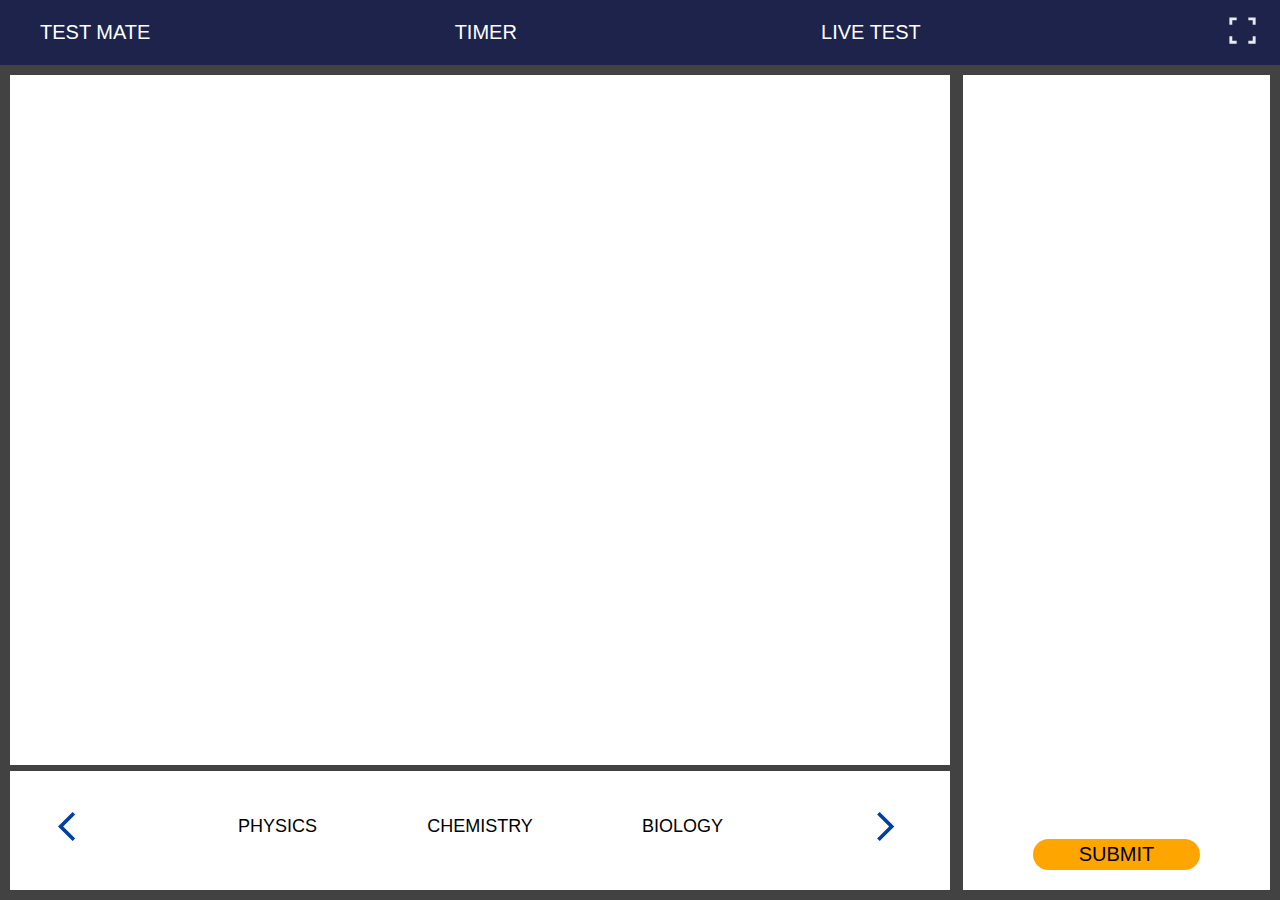
<file: live-test.html>
<!DOCTYPE html>
<html lang="en">

<head>
  <meta charset="UTF-8">
  <meta name="viewport" content="width=device-width, initial-scale=1.0">
  <title>LIVE TEST 🔥</title>
  <link rel="stylesheet" href="styles/live-test.css">
</head>

<body>
  <header>
    <span id="test-name">TEST MATE</span>
    <span id="test-timer">TIMER</span>
    <span>LIVE TEST</span>
    <span id="fullscreen-button">
      <svg xmlns="http://www.w3.org/2000/svg" height="35px" viewBox="0 -960 960 960" fill="#e8eaed">
        <path
          d="M120-120v-200h80v120h120v80H120Zm520 0v-80h120v-120h80v200H640ZM120-640v-200h200v80H200v120h-80Zm640 0v-120H640v-80h200v200h-80Z" />
      </svg>
      <svg xmlns="http://www.w3.org/2000/svg" height="35px" viewBox="0 -960 960 960" fill="#e8eaed">
        <path
          d="M240-120v-120H120v-80h200v200h-80Zm400 0v-200h200v80H720v120h-80ZM120-640v-80h120v-120h80v200H120Zm520 0v-200h80v120h120v80H640Z" />
      </svg>
    </span>

  </header>
  <div class="main-container">
    <div class="test-container">
      <div class="content-container">
        <div class="jagah-chheko">
          <div id="whole-question">
            <span id="test-question-num"></span>
            <span id="test-question-text"></span>
          </div>
          <div id="test-question-tag-container">
            <span id="test-question-tag"></span>
          </div>
          <div id="test-question-fig-container">
            <span id="test-question-fig"></span>
          </div>
        </div>
        <ul id="options-list"></ul>
      </div>
      <div class="button-container">
        <button class="nav-button" id="previous-button">
          <svg xmlns="http://www.w3.org/2000/svg" height="35px" viewBox="0 -960 960 960" width="35px">
            <path d="M400-80 0-480l400-400 71 71-329 329 329 329-71 71Z" />
          </svg>
        </button>
        <button class="nav-button" id="physics-button">PHYSICS</button>
        <button class="nav-button" id="chemistry-button">CHEMISTRY</button>
        <button class="nav-button" id="biology-button">BIOLOGY</button>
        <button class="nav-button" id="next-button">
          <svg xmlns="http://www.w3.org/2000/svg" height="35px" viewBox="0 -960 960 960" width="35px">
            <path d="m321-80-71-71 329-329-329-329 71-71 400 400L321-80Z" />
          </svg>
        </button>
      </div>
    </div>

    <div class="omr-container">
      <div id="qid-container"></div>
      <button id="submit-button">SUBMIT</button>
    </div>
  </div>


  <!-- Popup structure -->
  <div id="popup-overlay"></div>
  <div id="confirmation-popup">
    <p>Are you sure you want to submit the test?</p>
    <div id="popup-buttons">
      <button id="yes-button" class="popup-button">Yes</button>
      <button id="no-button" class="popup-button">No</button>
    </div>
  </div>

 <script src="javascripts/live-test.js"></script>
</body>

</html>
</file>
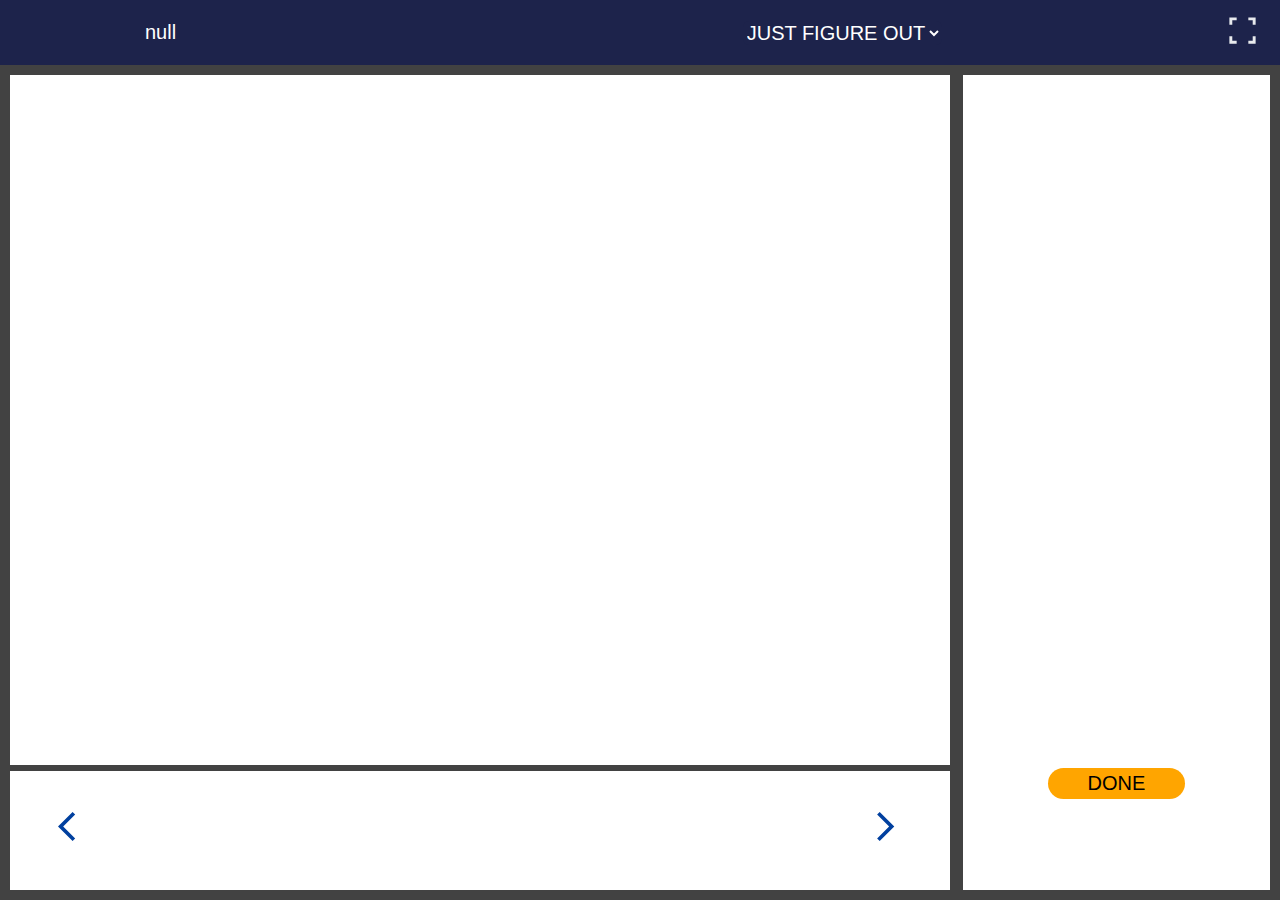
<file: refining-chapter.html>
<!DOCTYPE html>
<html lang="en">

<head>
    <meta charset="UTF-8">
    <meta name="viewport" content="width=device-width, initial-scale=1.0">
    <title>TEST SOLUTION </title>
    <link rel="stylesheet" href="styles/refining-chapter.css">
</head>

<body>
    <header>
        <span id="test-name">TEST MATE</span>
        <label for="dropdown"></label>
        <select id="dropdown">
            <option value="fn1">JUST FIGURE OUT</option>
            <option value="fn2">SOLVE MYSELF</option>
        </select>
        <span id="fullscreen-button">
            <svg xmlns="http://www.w3.org/2000/svg" height="35px" viewBox="0 -960 960 960" fill="#e8eaed">
                <path
                    d="M120-120v-200h80v120h120v80H120Zm520 0v-80h120v-120h80v200H640ZM120-640v-200h200v80H200v120h-80Zm640 0v-120H640v-80h200v200h-80Z" />
            </svg>
            <svg xmlns="http://www.w3.org/2000/svg" height="35px" viewBox="0 -960 960 960" fill="#e8eaed">
                <path
                    d="M240-120v-120H120v-80h200v200h-80Zm400 0v-200h200v80H720v120h-80ZM120-640v-80h120v-120h80v200H120Zm520 0v-200h80v120h120v80H640Z" />
            </svg>
        </span>

    </header>
    <div class="main-container">
        <div class="test-container">
            <div class="content-container">
                <div class="jagah-chheko">
                    <div id="whole-question">
                        <span id="test-question-num"></span>
                        <span id="test-question-text"></span>
                    </div>
                    <div id="test-question-tag-container">
                        <span id="test-question-tag"></span>
                    </div>
                    <div id="test-question-fig-container">
                        <span id="test-question-fig"></span>
                    </div>
                </div>
                <ul id="options-list"></ul>
            </div>
            <div class="button-container">
                <button class="nav-button" id="previous-button">
                    <svg xmlns="http://www.w3.org/2000/svg" height="35px" viewBox="0 -960 960 960" width="35px">
                        <path d="M400-80 0-480l400-400 71 71-329 329 329 329-71 71Z" />
                    </svg>
                </button>
                <button class="nav-button" id="next-button">
                    <svg xmlns="http://www.w3.org/2000/svg" height="35px" viewBox="0 -960 960 960" width="35px">
                        <path d="m321-80-71-71 329-329-329-329 71-71 400 400L321-80Z" />
                    </svg>
                </button>
            </div>
        </div>

        <div class="omr-container">
            <div id="qid-container"></div>
            <div id="score-box">
                <h2 id="current-score"></h2>
            </div>
            <button id="done-button">DONE</button>
        </div>
    </div>
    <script src="javascripts/refining-chapter.js"></script>
</body>

</html>
</file>
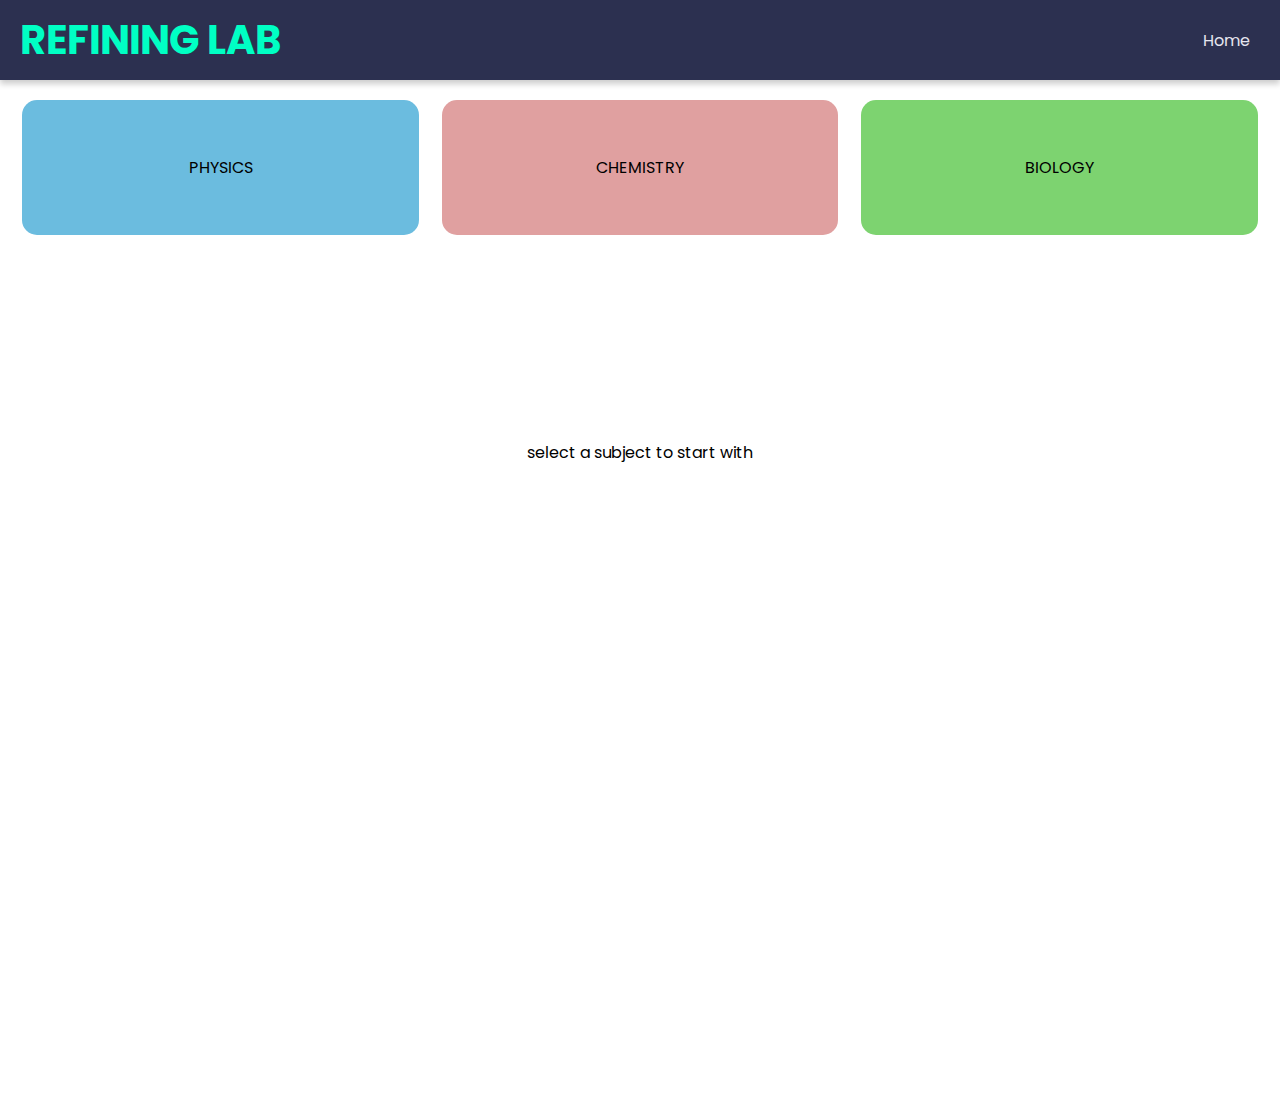
<file: refining-lab.html>
<!DOCTYPE html>
<html lang="en">

<head>
  <meta charset="UTF-8">
  <meta name="viewport" content="width=device-width, initial-scale=1.0">
  <title>Document</title>
  <link rel="stylesheet" href="styles/common-styles.css">
  <link rel="stylesheet" href="styles/refining-lab.css">

</head>

<body>
  <nav>
    <ul>
      <li><a href="index.html">Home</a></li>
    </ul>
    <h1>REFINING LAB</h1>
  </nav>
  <div id="my-chapters-container">

    <div class="chapters-container p" id="show-physics-chapters">PHYSICS</div>

    <div class="chapters-container c" id="show-chemistry-chapters">CHEMISTRY</div>

    <div class="chapters-container b" id="show-biology-chapters">BIOLOGY</div>

  </div>

  <div id="initial-texts">select a subject to start with</div>

  <div class="all-chapters-container">

    <div class="all-chapters" id="alll-chapters"></div>

    <div class="start-button-container">
      <div id="texts">select a chapter to start with</div>
      <button id="start">START</button>
    </div>
  </div>

 <script src="javascripts/refining-lab.js"></script>
</body>

</html>
</file>
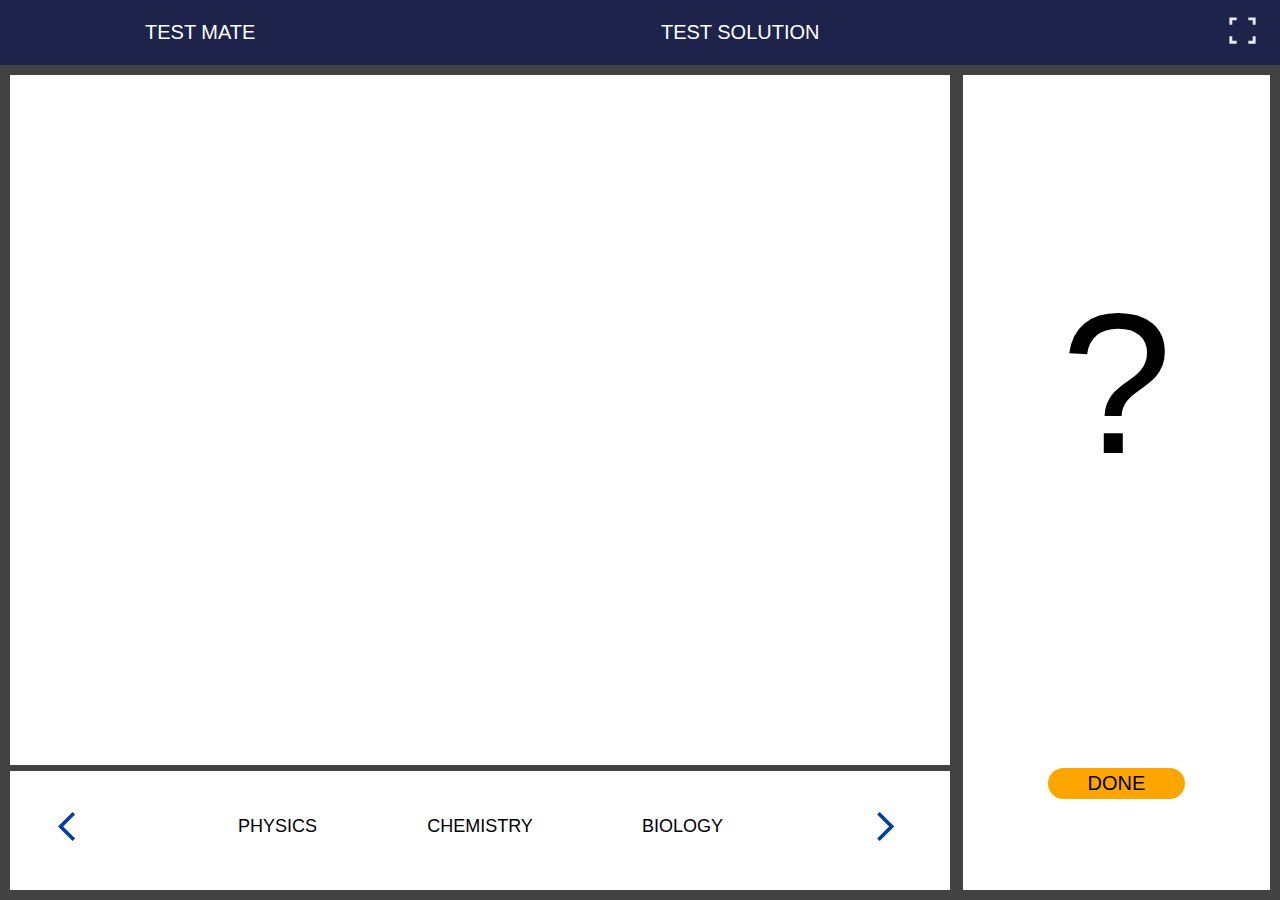
<file: test-solution.html>
<!DOCTYPE html>
<html lang="en">

<head>
    <meta charset="UTF-8">
    <meta name="viewport" content="width=device-width, initial-scale=1.0">
    <title>TEST SOLUTION </title>
    <link rel="stylesheet" href="styles/test-solution.css">
</head>

<body>
    <header>
        <span id="test-name">TEST MATE</span>
        <span>TEST SOLUTION</span>
        <span id="fullscreen-button">
            <svg xmlns="http://www.w3.org/2000/svg" height="35px" viewBox="0 -960 960 960" fill="#e8eaed">
                <path
                    d="M120-120v-200h80v120h120v80H120Zm520 0v-80h120v-120h80v200H640ZM120-640v-200h200v80H200v120h-80Zm640 0v-120H640v-80h200v200h-80Z" />
            </svg>
            <svg xmlns="http://www.w3.org/2000/svg" height="35px" viewBox="0 -960 960 960" fill="#e8eaed">
                <path
                    d="M240-120v-120H120v-80h200v200h-80Zm400 0v-200h200v80H720v120h-80ZM120-640v-80h120v-120h80v200H120Zm520 0v-200h80v120h120v80H640Z" />
            </svg>
        </span>

    </header>
    <div class="main-container">
        <div class="test-container">
            <div class="content-container">
                <div class="jagah-chheko">
                    <div id="whole-question">
                        <span id="test-question-num"></span>
                        <span id="test-question-text"></span>
                    </div>
                    <div id="test-question-tag-container">
                        <span id="test-question-tag"></span>
                    </div>
                    <div id="test-question-fig-container">
                        <span id="test-question-fig"></span>
                    </div>
                </div>
                <ul id="options-list"></ul>
            </div>
            <div class="button-container">
                <button class="nav-button" id="previous-button">
                    <svg xmlns="http://www.w3.org/2000/svg" height="35px" viewBox="0 -960 960 960" width="35px">
                        <path d="M400-80 0-480l400-400 71 71-329 329 329 329-71 71Z" />
                    </svg>
                </button>
                <div class="nav-button" id="physics-button">PHYSICS</div>
                <div class="nav-button" id="chemistry-button">CHEMISTRY</div>
                <div class="nav-button" id="biology-button">BIOLOGY</div>
                <button class="nav-button" id="next-button">
                    <svg xmlns="http://www.w3.org/2000/svg" height="35px" viewBox="0 -960 960 960" width="35px">
                        <path d="m321-80-71-71 329-329-329-329 71-71 400 400L321-80Z" />
                    </svg>
                </button>
            </div>
        </div>

        <div class="omr-container">
            <div id="qid-container"></div>
            <div id="score-box">
                <h2 id="current-score">?</h2>
            </div>
            <button id="done-button">DONE</button>
        </div>
    </div>


   <script src="javascripts/test-solution.js"></script>
</body>

</html>
</file>
<file: styles/live-test.css>
* {
      margin: 0;
      padding: 0;
      font-family: 'Segoe UI', Tahoma, Geneva, Verdana, sans-serif;
      box-sizing: border-box;
    }

    .omr-container {
      height: 100%;
      width: 25%;
      border: 10px solid #000000bd;
      border-left-width: 3px;
      display: flex;
      flex-direction: column;
      justify-content: space-between;
    }

    #qid-container {
      height: 30px;
      width: 100%;
      display: flex;
      justify-content: center;
    }

    #submit-button {
      background-color: orange;
      border: none;
      padding: 4px 8px;
      border-radius: 18px;
      font-size: 20px;
      font-weight: 500;
      cursor: pointer;
      margin: 0px 70px 20px 70px;
      transition: transform 0.3s ease, background-color 0.3s ease;
      /* Added transition */
    }


    #submit-button:active {
      background-color: orange;
      transform: scale(0.95);
    }

    header {
      height: 65px;
      background-color: #1d234b;
      display: flex;
      justify-content: space-between;
      align-items: center;
    }

    header span {
      font-size: 20px;
      color: white;
    }

    #fullscreen-button {
      margin-right: 20px;
      cursor: pointer;
    }

    #test-name {
      margin-left: 40px;
    }

    .main-container {
      height: calc(100vh - 65px);
      display: flex;
    }

    .test-container {
      height: 100%;
      width: 75%;
      border: 10px solid #000000bd;
    }


    .content-container {
      height: 85%;
      border: 10px solid #000000bd;
      border-width: 0 0 3px 0;
      display: flex;
      flex-direction: column;
      overflow-y: auto;
    }

    .jagah-chheko {
      flex-grow: 1;
    }

    .button-container {
      height: 14%;
      border: 1px solid #000000bd;
      border-width: 3px 0 0 0;
      display: flex;
      justify-content: space-between;
    }

    .nav-button {
      font-size: 18px;
      background: none;
      border: none;
      width: 130px;
      cursor: pointer;
      display: inline-flex;
      justify-content: center;
      align-items: center;
      transition: transform 0.2s ease-in-out, background-color 0.2s ease-in-out, font-size 0.2s ease-in-out;
    }

    .nav-button:hover {
      background-color: #e6e6e6;
    }

    .nav-button:active {
      font-size: 20px;
      transform: scale(1.1);
    }


    button svg {
      fill: #01409f;
      height: 45px;
      transition: transform 0.2s ease-in-out;
    }



    #whole-question {
      margin: 30px 20px 0px 20px;
      display: flex;
    }

    #test-question-num {
      font-size: 20px;
      font-weight: 500;
      margin-right: 15px;
    }

    #test-question-text {
      font-weight: 500;
      font-size: 20px;
    }

    #test-question-tag-container {
      display: flex;
      justify-content: flex-end;
    }

    #test-question-tag {
      color: #007491;
      font-family: 'Times New Roman', Times, serif;
      margin-right: 15px;
      font-size: 20px;
      font-weight: 600;
    }

    #test-question-fig-container {
      display: flex;
      justify-content: center;
    }



    ul {
      list-style-type: none;
      padding: 0;
      margin: 0;
    }

    li {
      margin: 0 18px 10px 18px;
      border: 1px solid #ccc;
      border-radius: 8px;
      background-color: #f0f0f0;
      padding: 8px;
      cursor: pointer;
      list-style-type: none;
      transition: background-color 0.15s ease-in-out;
    }

    #options-list li {
      display: flex;
    }

    #options-list li span:nth-child(2) {
      display: inline-block;
      width: 90%;
      word-wrap: break-word;
      overflow-wrap: break-word;
    }

    li:hover {
      background-color: #e6e6e6;
    }

    li.active {
      background-color: rgb(148, 255, 148);
    }

    /* Popup styles */
    #confirmation-popup {
      position: fixed;
      top: 50%;
      left: 50%;
      transform: translate(-50%, -50%);
      background-color: white;
      padding: 20px;
      box-shadow: 0 4px 8px rgba(0, 0, 0, 0.2);
      border-radius: 8px;
      display: none;
      z-index: 1000;
      text-align: center;
    }

    #popup-overlay {
      position: fixed;
      top: 0;
      left: 0;
      width: 100%;
      height: 100%;
      background-color: rgba(0, 0, 0, 0.5);
      display: none;
      z-index: 999;
    }

    #popup-buttons {
      margin-top: 15px;
      display: flex;
      justify-content: center;
      gap: 10px;
    }

    .popup-button {
      padding: 8px 12px;
      border: none;
      border-radius: 5px;
      cursor: pointer;
    }

    .popup-button#yes-button {
      background-color: green;
      color: white;
    }

    .popup-button#no-button {
      background-color: red;
      color: white;
    }
</file>
<file: styles/refining-chapter.css>
* {
            margin: 0;
            padding: 0;
            font-family: 'Segoe UI', Tahoma, Geneva, Verdana, sans-serif;
            box-sizing: border-box;
        }

        .omr-container {
            height: 100%;
            width: 25%;
            border: 10px solid #000000bd;
            border-left-width: 3px;
            display: flex;
            flex-direction: column;
        }

        #qid-container {
            height: 5%;
            display: flex;
            justify-content: center;
        }

        #score-box {
            height: 80%;
            width: 100%;
        }

        #current-score {
            font-size: 60px;
            font-weight: 400;
            text-align: center;
            margin-top: 90%;
        }

        #done-button {
            background-color: orange;
            padding: 4px 40px;
            border: none;
            border-radius: 18px;
            font-size: 20px;
            font-weight: 500;
            cursor: pointer;
            align-self: center;
            transition: transform 0.3s ease, background-color 0.3s ease;
            /* Added transition */
        }

        #done-button:active {
            background-color: rgb(224, 146, 0);
            transform: scale(0.95);
        }

        header {
            height: 65px;
            background-color: #1d234b;
            display: flex;
            justify-content: space-between;
            align-items: center;
        }

        header span {
            font-size: 20px;
            color: white;
        }

        #fullscreen-button {
            margin-right: 20px;
            cursor: pointer;
        }

        #test-name {
            margin-left: 145px;
        }

        .main-container {
            height: calc(100vh - 65px);
            display: flex;
        }

        .test-container {
            height: 100%;
            width: 75%;
            border: 10px solid #000000bd;
        }

        .content-container {
            height: 85%;
            border: 10px solid #000000bd;
            border-width: 0 0 3px 0;
            display: flex;
            flex-direction: column;
            overflow-y: auto;
        }

        .jagah-chheko {
            flex-grow: 1;
        }

        .button-container {
            height: 14%;
            border: 1px solid #000000bd;
            border-width: 3px 0 0 0;
            display: flex;
            justify-content: space-between;
        }

        .nav-button {
            font-size: 18px;
            background: none;
            border: none;
            width: 130px;
            cursor: pointer;
            display: inline-flex;
            justify-content: center;
            align-items: center;
            transition: transform 0.2s ease-in-out, background-color 0.2s ease-in-out, font-size 0.2s ease-in-out;
        }

        .nav-button:hover {
            background-color: #e6e6e6;
        }

        .nav-button:active {
            font-size: 20px;
            transform: scale(1.1);
        }


        button svg {
            fill: #01409f;
            height: 45px;
            transition: transform 0.2s ease-in-out;
        }

        .content-container {
            height: 85%;
            border: 10px solid #000000bd;
            border-width: 0 0 3px 0;
            display: flex;
            flex-direction: column;
            overflow-y: auto;
        }

        #whole-question {
            margin: 30px 20px 0px 20px;
            display: flex;
            flex-grow: 1;
        }

        #test-question-num {
            font-size: 20px;
            font-weight: 500;
            margin-right: 15px;
        }

        #test-question-text {
            font-weight: 500;
            font-size: 20px;
        }

        #test-question-tag-container {
            display: flex;
            justify-content: flex-end;
        }

        #test-question-tag {
            color: #007491;
            font-family: serif;
            margin-right: 15px;
            font-size: 20px;
            font-weight: 600;
        }

        #test-question-fig-container {
            display: flex;
            justify-content: center;
        }

        ul {
            list-style-type: none;
            padding: 0;
            margin: 0;
        }

        li {
            margin: 0 18px 10px 18px;
            border: 1px solid #ccc;
            border-radius: 8px;
            background-color: #f0f0f0;
            padding: 8px;
            cursor: pointer;
            list-style-type: none;
            transition: background-color 0.15s ease-in-out;
        }

        #options-list li {
            display: flex;
        }

        #options-list li span:nth-child(2) {
            display: inline-block;
            width: 90%;
            word-wrap: break-word;
            overflow-wrap: break-word;
        }

        #dropdown {
            font-size: 20px;
            color: white;
            background-color: #1d234b;
            border: none;
            border-radius: 6px;
            cursor: pointer;
            outline: none;
        }


        #dropdown:hover {
            border: 1px solid #00ffc4;
        }

        .actual-right-answer {
            background-color: #00ffc4;
        }

        .correct-answer {
            background-color: rgb(109, 255, 96);
        }

        .wrong-answer {
            background-color: rgb(255, 118, 105);
        }

        .disabled {
            pointer-events: none;
        }
</file>
<file: styles/common-styles.css>
@import url('https://fonts.googleapis.com/css2?family=Poppins:wght@400;500;600;700&display=swap');

* {
  margin: 0;
  padding: 0;
  font-family: 'poppins',sans-serif;
  box-sizing: border-box;
}

:root {
  --base-clr: #2c3050;
  --line-clr: #1d234b;
  --hover-clr: #00ffc4;
  --text-clr: #e6e6ef;
  --accent-color: #00FFC4;
  --secondary-text-clr: #b0b3c1;
}

a {
  text-decoration: none;
  color: var(--text-clr);
}

a:hover {
  color: var(--hover-clr);
}



nav {
  height: 80px;
  width: 100vw;
  background-color: var(--base-clr);
  display: flex;
  flex-direction: row-reverse;
  align-items: center;
  box-shadow: 0px 4px 6px rgba(0, 0, 0, 0.2);
}

nav ul {
  display: flex;
  flex-direction: row-reverse;
}

nav ul li {
  cursor: pointer;
  padding-left: 30px;
  padding-right: 10px;
  list-style-type: none;
  margin-right: 20px;
}

nav h1 {
  color: var(--accent-color);
  flex-grow: 1;
  margin-left: 20px;
  font-size: 40px;
}
</file>
<file: styles/refining-lab.css>
body {
      overflow-x: hidden;
      box-sizing: border-box;
    }

    body::-webkit-scrollbar {
      display: none;
    }

    #my-chapters-container {
      height: 20vh;
      width: 100%;
      display: flex;
      flex-direction: row;
      justify-content: space-evenly;
    }

    .chapters-container {
      margin-top: 20px;
      height: 15vh;
      width: 31%;
      background-color: #090d3d1f;
      border-radius: 15px;
      cursor: pointer;
      display: flex;
      justify-content: center;
      align-items: center;
    }

    .all-chapters-container {
      height: calc(80vh - 80px);
      padding: 10px;
    }

    .all-chapters {
      height: 88%;
      display: flex;
      flex-wrap: wrap;
      row-gap: 3%;
      column-gap: 1%;
      overflow-y: auto;
      padding-left: 0.7%;
    }

    .all-chapters::-webkit-scrollbar {
      display: none;
      /* Hides the scrollbar */
    }

    .card {
      font-size: 14px;
      height: 80px;
      width: 19%;
      border: none;
      border-radius: 15px;
      display: flex;
      justify-content: center;
      align-items: center;
      cursor: pointer;
      box-shadow: 0px 4px 6px rgba(0, 0, 0, 0.2); /* Adds the shadow */
    }

    .start-button-container {
      height: 12%;
      display: flex;
      justify-content: center;
      align-items: center;
    }

    #start {
      display: none;
      font-size: 18px;
      height: 75%;
      padding: 0px 40px;
      color: white;
      background-color: black;
      cursor: pointer;
      border: none;
      border-radius: 20px;
      transition: transform 0.3s ease, background-color 0.3s ease;
      /* Added transition */
    }

    #initial-texts {
      margin-top: 20vh;
      text-align: center;
    }

    #texts {
      display: none;
    }

    #start:active {
      transform: scale(0.9);
    }

    .p {
      background-color: #6bbcdf;
    }

    .c {
      background-color: #e0a0a0;
    }

    .b {
      background-color: #7dd370;
    }

    .selected {
      background: rgb(109, 255, 209);
    }
</file>
<file: styles/test-solution.css>
* {
            margin: 0;
            padding: 0;
            font-family: 'Segoe UI', Tahoma, Geneva, Verdana, sans-serif;
            box-sizing: border-box;
        }

        .omr-container {
            height: 100%;
            width: 25%;
            border: 10px solid #000000bd;
            border-left-width: 3px;
            display: flex;
            flex-direction: column;
        }

        #qid-container {
            height: 5%;
            display: flex;
            justify-content: center;
        }

        #score-box {
            height: 80%;
            width: 100%;
        }

        #current-score {
            font-size: 200px;
            font-weight: 400;
            text-align: center;
            margin-top: 50%;
        }

        #done-button {
            background-color: orange;
            padding: 4px 40px;
            border: none;
            border-radius: 18px;
            font-size: 20px;
            font-weight: 500;
            cursor: pointer;
            align-self: center;
            transition: transform 0.3s ease, background-color 0.3s ease;
            /* Added transition */
        }

        #done-button:active {
            background-color: rgb(224, 146, 0);
            transform: scale(0.95);
        }

        header {
            height: 65px;
            background-color: #1d234b;
            display: flex;
            justify-content: space-between;
            align-items: center;
        }

        header span {
            font-size: 20px;
            color: white;
        }

        #fullscreen-button {
            margin-right: 20px;
            cursor: pointer;
        }

        #test-name {
            margin-left: 145px;
        }

        .main-container {
            height: calc(100vh - 65px);
            display: flex;
        }

        .test-container {
            height: 100%;
            width: 75%;
            border: 10px solid #000000bd;
        }

        .content-container {
            height: 85%;
            border: 10px solid #000000bd;
            border-width: 0 0 3px 0;
            display: flex;
            flex-direction: column;
            overflow-y: auto;
        }

        .jagah-chheko {
            flex-grow: 1;
        }

        .button-container {
            height: 14%;
            border: 1px solid #000000bd;
            border-width: 3px 0 0 0;
            display: flex;
            justify-content: space-between;
        }

        .nav-button {
            font-size: 18px;
            background: none;
            border: none;
            width: 130px;
            cursor: pointer;
            display: inline-flex;
            justify-content: center;
            align-items: center;
            transition: transform 0.2s ease-in-out, background-color 0.2s ease-in-out, font-size 0.2s ease-in-out;
        }

        .nav-button:hover {
            background-color: #e6e6e6;
        }

        .nav-button:active {
            font-size: 20px;
            transform: scale(1.1);
        }


        button svg {
            fill: #01409f;
            height: 45px;
            transition: transform 0.2s ease-in-out;
        }

        .content-container {
            height: 85%;
            border: 10px solid #000000bd;
            border-width: 0 0 3px 0;
            display: flex;
            flex-direction: column;
            overflow-y: auto;
        }

        #whole-question {
            margin: 30px 20px 0px 20px;
            display: flex;
            flex-grow: 1;
        }

        #test-question-num {
            font-size: 20px;
            font-weight: 500;
            margin-right: 15px;
        }

        #test-question-text {
            font-weight: 500;
            font-size: 20px;
        }

        #test-question-tag-container {
            display: flex;
            justify-content: flex-end;
        }

        #test-question-tag {
            color: #007491;
            font-family: 'Times New Roman', Times, serif;
            margin-right: 15px;
            font-size: 20px;
            font-weight: 600;
        }

        #test-question-fig-container {
            display: flex;
            justify-content: center;
        }

        ul {
            list-style-type: none;
            padding: 0;
            margin: 0;
        }

        li {
            margin: 0 18px 10px 18px;
            border: 1px solid #ccc;
            border-radius: 8px;
            background-color: #f0f0f0;
            padding: 8px;
            cursor: pointer;
            list-style-type: none;
            transition: background-color 0.15s ease-in-out;
          }
      
          #options-list li {
            display: flex;
          }
      
          #options-list li span:nth-child(2) {
            display: inline-block;
            width: 90%;
            word-wrap: break-word;
            overflow-wrap: break-word;
          }

        .actual-right-answer {
            background-color: #00ffc4;
        }

        .correct-answer {
            background-color: rgb(109, 255, 96);
        }

        .wrong-answer {
            background-color: rgb(255, 118, 105);
        }
</file>
